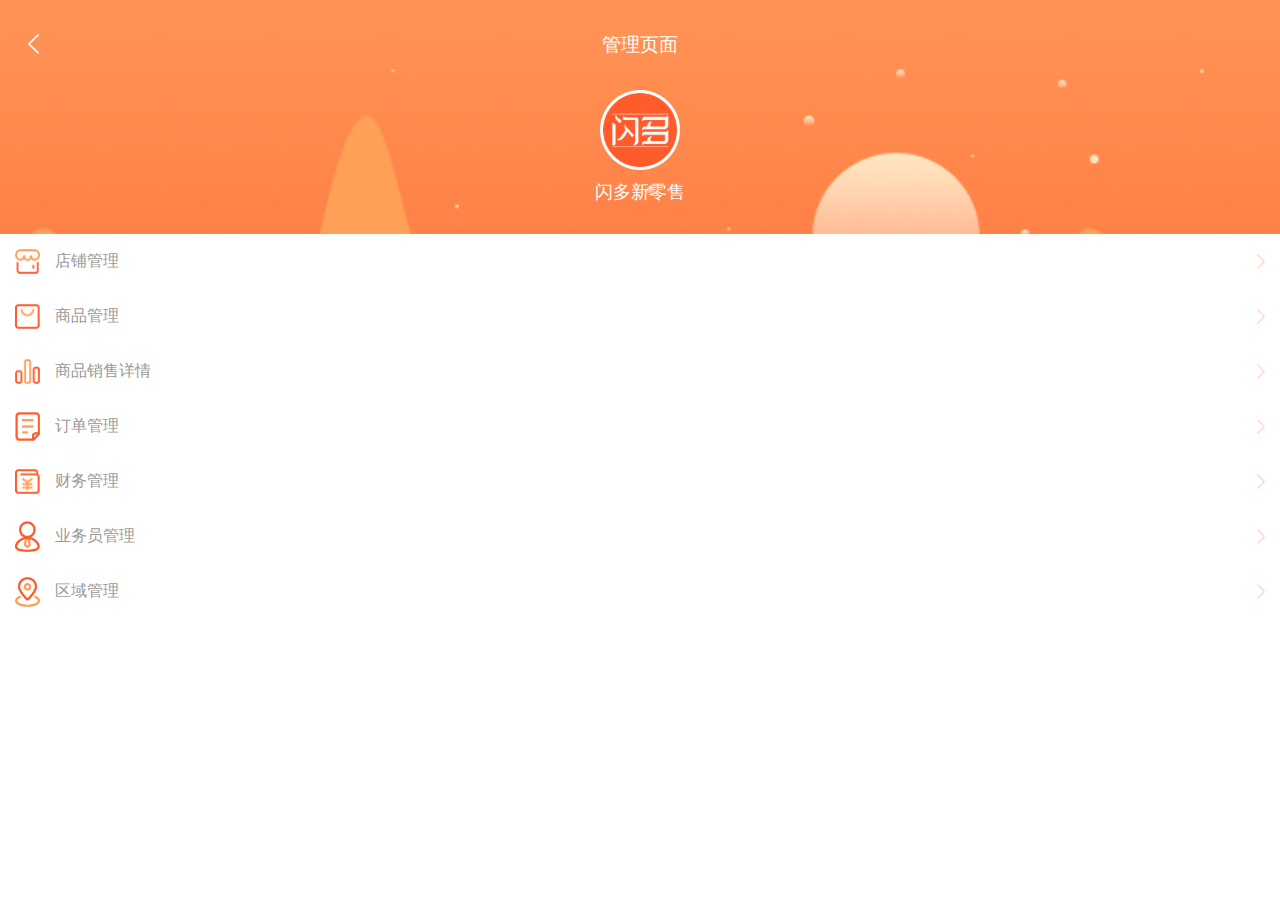
<file: Administration.html>
<!DOCTYPE html>
<html lang="en">
<head>
    <meta charset="UTF-8">
    <meta name="viewport"
          content="width=device-width, initial-scale=1.0, user-scalable=no, minimum-scale=1.0, maximum-scale=1.0"/>
    <meta content="telephone=no,email=no" name="format-detection">
    <!--禁止自动识别电话号码和邮箱-->
    <meta content="yes" name="apple-mobile-web-app-capable">
    <!--苹果手机：会删除默认的工具栏和菜单栏，网站开启对web app程序的支持-->
    <meta name="apple-mobile-web-app-status-bar-style" content="black"/>
    <!--苹果手机：在web app应用下状态条（屏幕顶部条）的颜色,默认值为default（白色），可以定为black（黑色）和black-translucent（灰色半透明）。-->
    <meta name="apple-touch-fullscreen" content="yes"/>
    <!--苹果手机：如果把一个web app添加到了主屏幕中，那么从主屏幕中打开这个web app则全屏显示-->
    <link rel="stylesheet" type="text/css" href="css/Administration.css">
    <title></title>
</head>
<body>
    <div id="vueDate">
        <header class="dis_flex">
            <div class="title_header dis_flex">
                <div class="dis_flex">
                    <img src="img/return_3.png" alt="">
                </div>
                <div>
                    <span>管理页面</span>
                </div>
                <div></div>
            </div>
            <img src="img/rectangle_3.png">
            <span>闪多新零售</span>
        </header>
        <div class="body">
            <div class="category dis_flex ">
                <div class="dis_flex">
                    <img src="img/shop.png">
                    <span>店铺管理</span>
                </div>
                <div class="dis_flex">
                    <img src="img/return_5.png">
                </div>
            </div>
            <div class="category dis_flex ">
                <div class="dis_flex">
                    <img src="img/commodity.png">
                    <span>商品管理</span>
                </div>
                <div class="dis_flex">
                    <img src="img/return_5.png">
                </div>
            </div>
            <div class="category dis_flex ">
                <div class="dis_flex">
                    <img src="img/Sale.png">
                    <span>商品销售详情</span>
                </div>
                <div class="dis_flex">
                    <img src="img/return_5.png">
                </div>
            </div>
            <div class="category dis_flex ">
                <div class="dis_flex">
                    <img src="img/Order.png">
                    <span>订单管理</span>
                </div>
                <div class="dis_flex">
                    <img src="img/return_5.png">
                </div>
            </div>
            <div class="category dis_flex ">
                <div class="dis_flex">
                    <img src="img/Finance.png">
                    <span>财务管理</span>
                </div>
                <div class="dis_flex">
                    <img src="img/return_5.png">
                </div>
            </div>
            <div class="category dis_flex ">
                <div class="dis_flex">
                    <img src="img/business.png">
                    <span>业务员管理</span>
                </div>
                <div class="dis_flex">
                    <img src="img/return_5.png">
                </div>
            </div>
            <div class="category dis_flex ">
                <div class="dis_flex">
                    <img src="img/region.png">
                    <span>区域管理</span>
                </div>
                <div class="dis_flex">
                    <img src="img/return_5.png">
                </div>
            </div>
        </div>
    </div>
</body>
</html>
</file>
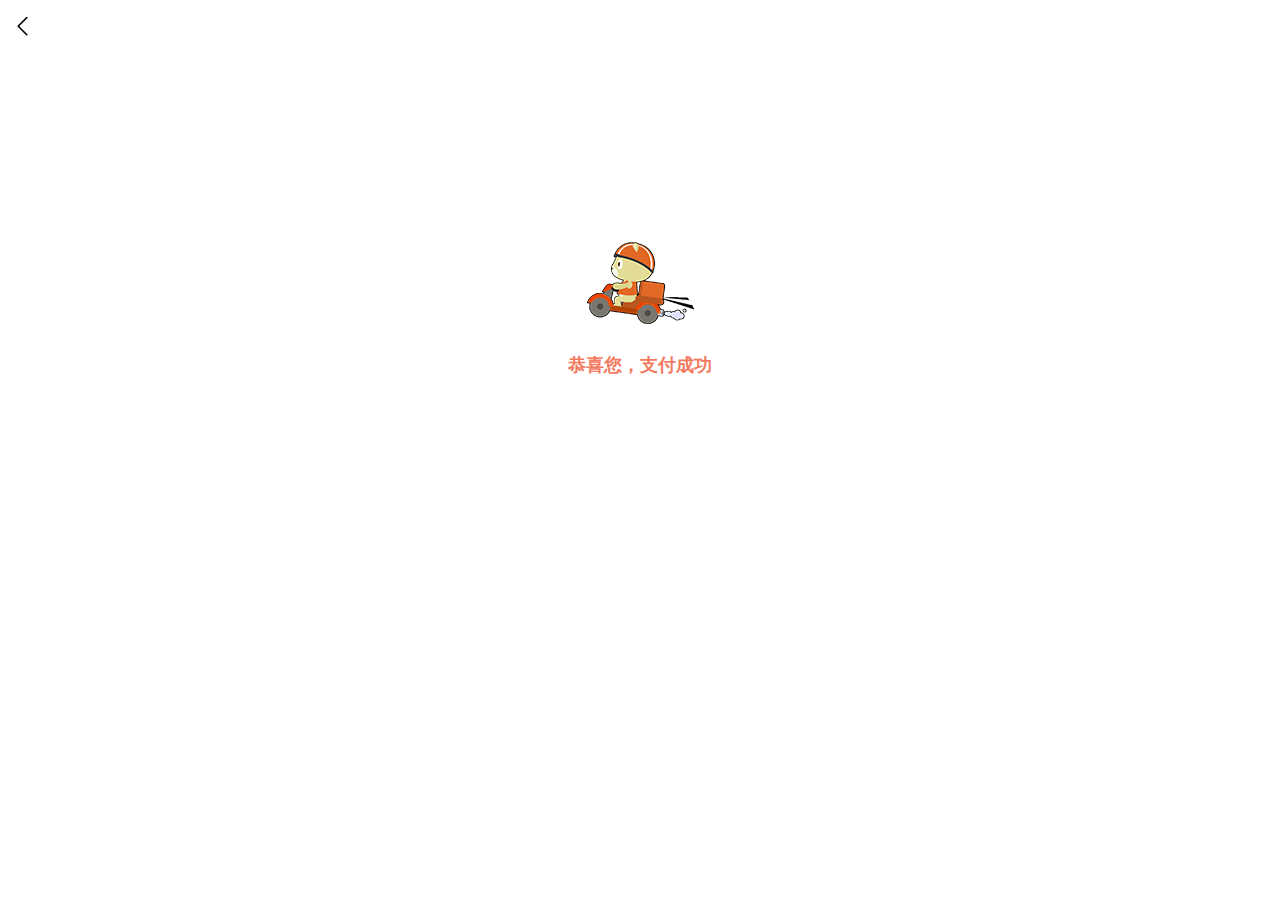
<file: pay_success.html>
<!DOCTYPE html>
<html lang="en">
<head>
    <meta charset="UTF-8">
    <meta name="viewport"
          content="width=device-width, initial-scale=1.0, user-scalable=no, minimum-scale=1.0, maximum-scale=1.0"/>
    <meta content="telephone=no,email=no" name="format-detection">
    <!--禁止自动识别电话号码和邮箱-->
    <meta content="yes" name="apple-mobile-web-app-capable">
    <!--苹果手机：会删除默认的工具栏和菜单栏，网站开启对web app程序的支持-->
    <meta name="apple-mobile-web-app-status-bar-style" content="black"/>
    <!--苹果手机：在web app应用下状态条（屏幕顶部条）的颜色,默认值为default（白色），可以定为black（黑色）和black-translucent（灰色半透明）。-->
    <meta name="apple-touch-fullscreen" content="yes"/>
    <!--苹果手机：如果把一个web app添加到了主屏幕中，那么从主屏幕中打开这个web app则全屏显示-->
    <link rel="stylesheet" type="text/css" href="css/index.css">
    <title>支付</title>
    <link rel="stylesheet" type="text/css" href="css/pay_success.css">
</head>
<body>
    <header>
        <img src="img/return_2.png">
    </header>
    <div class="login">
        <a href="javascript:">
            <img src="img/icon_5.png">
            <span>恭喜您，支付成功</span>
        </a>
    </div>
</body>
</html>
</file>
<file: css/Administration.css>
/*部分重置*/
body {
    word-wrap: break-word;
    font-family: Helvetica, Arial;
    /*这里是设置字体，Helvetica字体在移动端各系统都支持（都不支持微软雅黑）*/
    color: #333;
    -webkit-text-size-adjust: none;
    /*设置文本不会放大，普通网页在移动端打开文本是会跟随网页结构缩放的*/
    margin: 0;
}
html{
    -webkit-text-size-adjust:none;
    font-size: 62.5%;
}
ul,li,p{
    padding: 0;
    margin: 0;
    list-style-type:none;
}
a:focus, a:active, a:focus-within, a:visited, a:hover{
    text-decoration: none!important;
}
body *{
    -webkit-tap-highlight-color: transparent;
    /*在一些手机上，如iphone，点击按钮等元素会出现点击态的背景色，设置为透明就看不出来了*/
}
body{
    height: 100%;
}

.dis_flex{
    display: flex;
    flex-shrink:0;
}
header{
    background: url("../img/bottom_img.png") no-repeat;
    background-size: cover;
    flex-direction: column;
    align-items: center;
}
/*标题*/
div.title_header {
    height: 90px;
    width: 100%;
}
div.title_header>div{
    width: 33%;
    text-align: center;
    height: 100%;
}
div.title_header>div>span{
    line-height: 90px;
    font-size: 19px;
    color: #fff;
}
/*左边*/
div.title_header>div:first-child{
    text-align: left;
    align-items: center;
    margin-left: 0.5%;
}
div.title_header>div:first-child>img{
    width: 18px;
    margin-left: 20px;
}
/*右边*/
div.title_header>div:last-child{
    text-align: right;
    margin-right: 0.5%;
}
div.title_header>div:last-child>img {
    margin-right: 5px;
    width: 24px;
    height: 24px;

}
header>img{
    width: 80px;
    height: 80px;
}
header>span{
    color: #fff;
    font-size: 18px;
    margin-top: 10px;
    margin-bottom: 30px;
}
.category{
    justify-content: space-between;
    padding: 0 15px;
}
.category>div{
    width: 50%;
    height: 55px;
    align-items: center;
}
.category>div:last-child{
    justify-content: flex-end;
}
.category>div:first-child>img{
    width: 25px;
}
.category>div:first-child>span{
    margin-left: 15px;
    font-size: 16px;
    color: #999999;
}
.category>div:last-child>img{
    height: 15px;
}
</file>
<file: css/index.css>
/*部分重置*/
body {
    word-wrap: break-word;
    font-family: Helvetica, Arial;
    /*这里是设置字体，Helvetica字体在移动端各系统都支持（都不支持微软雅黑）*/
    color: #333;
    -webkit-text-size-adjust: none;
    /*设置文本不会放大，普通网页在移动端打开文本是会跟随网页结构缩放的*/
    margin: 0;
}
html{
    -webkit-text-size-adjust:none;
    font-size: 62.5%;
}
ul,li,p{
    padding: 0;
    margin: 0;
    list-style-type:none;
}
a:focus, a:active, a:focus-within, a:visited, a:hover{
    text-decoration: none!important;
}
body *{
    -webkit-tap-highlight-color: transparent;
    /*在一些手机上，如iphone，点击按钮等元素会出现点击态的背景色，设置为透明就看不出来了*/
}
body{
    height: 100%;
}

.dis_flex{
    display: flex;
    flex-shrink:0;
}
header{
    height: 50px;
}
/*标题*/
div.title_header {
    height: 50px;
    width: 100%;
    position: fixed;
    top: 0;
    left: 0;
    z-index: 1000;
    background-color: #fff;
}
div.title_header>div{
    width: 33%;
    text-align: center;
    height: 100%;
}
div.title_header>div>span{
    line-height: 50px;
    font-size: 16px;
    font-weight: bold;
}
/*左边*/
div.title_header>div:first-child{
    text-align: left;
    align-items: center;
    margin-left: 0.5%;
}
div.title_header>div:first-child>img{
    width: 30px;
    height: 30px;
    margin-left: 7px;
}
/*右边*/
div.title_header>div:last-child{
    text-align: right;
    margin-right: 0.5%;
}
div.title_header>div:last-child>img{
    margin-right: 5px;
    width: 24px;
    height: 24px;

}
.pos_top{
    height: 82px;
}
.inp_div{
    background-color: #fff;
    position: fixed;
    top: 50px;
    left: 0;
    display: flex;
    justify-content: center;
    align-items: center;
    height: 40px;
    width: 100%;
}
.inp_div>input{
    width: 80%;
    height: 25px;
    border: 0;
    outline: 0;
    border-radius: 50px;
    padding-left: 15px;
    background-color: #D8D8D8;
}
.sort{
    background-color: #fff;
    position: fixed;
    top: 90px;
    left: 0;
    display: flex;
    height: 40px;
    line-height: 40px;
    width: 100%;
    border-bottom: 1px solid #F4F4F4;
    border-top: 1px solid #F4F4F4;
    padding-left: 10px;
}
.sort>div{
    width: 28%;
}
.sort>div{
    display: flex;
    align-items: center;
    font-size: 16px;
    color: #999999;
}
.sort>div.active{
    color: #333333;
}
.sort>div.active>img{
    display: block!important;
}
.sort>div>img{
    width: 16px;
    height: 16px;
    margin-left: 5px;
}
.sort_ul>.sort_li{
    padding: 30px 10px;
    justify-content: space-between;
}
.sort_ul>.sort_li>div{
    width: 50%;
}
.sort_ul>.sort_li>div:last-child{
    justify-content: space-around;
}
.sort_ul>.sort_li>div>span{
    font-weight: bold;
}
.sort_ul>.sort_li>div:first-child>img{
    width: 100px;
    height: 80px;
    border-radius: 10px;
}
.sort_ul>.sort_li>div:first-child>span{
    font-size: 16px;
    height: 80px;
    margin-left: 10px;
    overflow: hidden;
}
.sort_ul>.sort_li>div:last-child>img{
    height: 80px;
    width: 100px;
    margin-right: 10px;
}
.sort_ul>.sort_li>div:last-child>span{
    font-size: 14px;
}
</file>
<file: css/pay_success.css>
/*部分重置*/
body {
    word-wrap: break-word;
    font-family: Helvetica, Arial;
    /*这里是设置字体，Helvetica字体在移动端各系统都支持（都不支持微软雅黑）*/
    color: #333;
    -webkit-text-size-adjust: none;
    /*设置文本不会放大，普通网页在移动端打开文本是会跟随网页结构缩放的*/
    margin: 0;
}
html{
    -webkit-text-size-adjust:none;
    font-size: 62.5%;
}
ul,li,p{
    padding: 0;
    margin: 0;
    list-style-type:none;
}
a:focus, a:active, a:focus-within, a:visited, a:hover{
    text-decoration: none!important;
}
body *{
    -webkit-tap-highlight-color: transparent;
    /*在一些手机上，如iphone，点击按钮等元素会出现点击态的背景色，设置为透明就看不出来了*/
}
body{
    height: 100%;
}
header{
    display: flex;
    align-items: center;
    justify-content: flex-start;
    padding-left: 10px;
}
header>img{
    width: 25px;
}
.login>a{
    height: 500px;
    display: flex;
    flex-direction: column;
    align-items: center;
    justify-content: center;
    color: #F27A5F;
    text-decoration: none;
    font-size: 18px;
    font-weight: bold;
}
.login>a>span{
    margin-top: 20px;
}
</file>
